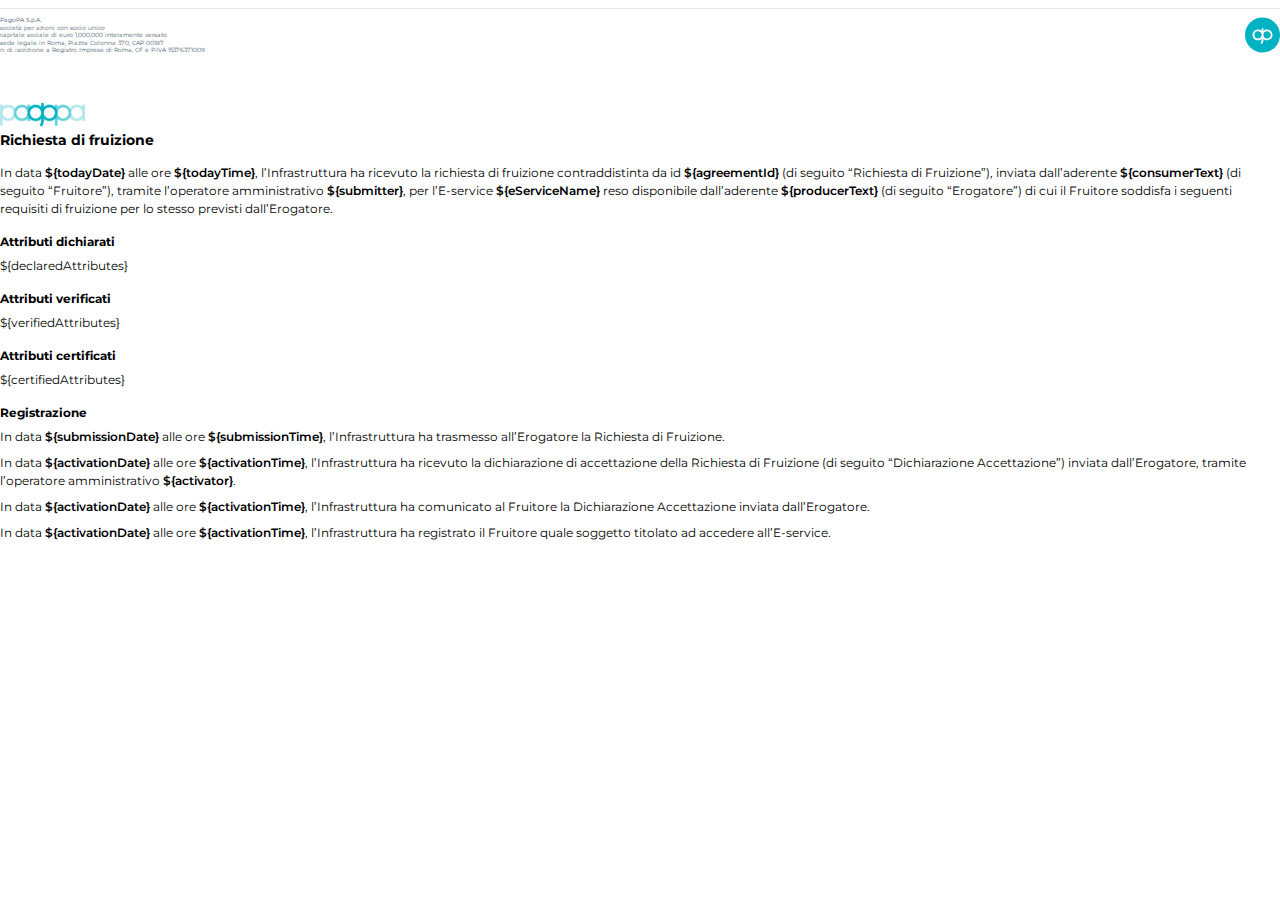
<file: src/main/resources/agreementTemplate/index.html>
<!DOCTYPE html>
<html lang="it">
<head>
    <meta charset="UTF-8">
    <meta http-equiv="X-UA-Compatible" content="IE=edge">
    <meta name="viewport" content="width=device-width, initial-scale=1.0">
    <title>Richiesta di fruizione</title>
    <link rel="stylesheet" href="./style.css" type="text/css">
</head>

<body>

<!-- Pié di pagina -->
<div class="footer">
    <hr/>
    <div class="pagopa">
        <div class="pagopa-data">
            PagoPA S.p.A.<br/>
            società per azioni con socio unico<br/>
            capitale sociale di euro 1,000,000 interamente versato<br/>
            sede legale in Roma, Piazza Colonna 370, CAP 00187<br/>
            n. di iscrizione a Registro Imprese di Roma, CF e P.IVA 15376371009
        </div>
        <div class="pictogram">
            <img src="./assets/media/pictogram_pagopa.svg"/>
        </div>
    </div>
</div>

<!-- Intestazione di pagina -->
<div class="header">
    <div class="logo">
        <img src="./assets/media/logo_pagopa.png"/>
    </div>
</div>

<!-- Titolo del documento -->
<h1>Richiesta di fruizione</h1>

<!-- Intro legale -->
<div class="legal-intro">
    In data <strong>${todayDate}</strong> alle ore <strong>${todayTime}</strong>, l’Infrastruttura ha ricevuto la
    richiesta di fruizione contraddistinta da id <strong>${agreementId}</strong> (di seguito “Richiesta di Fruizione”),
    inviata dall’aderente
    <strong>${consumerText}</strong> (di seguito “Fruitore”), tramite l’operatore amministrativo
    <strong>${submitter}</strong>,
    per l’E-service <strong>${eServiceName}</strong> reso disponibile dall’aderente <strong>${producerText}</strong>
    (di seguito “Erogatore”) di cui il Fruitore soddisfa i seguenti requisiti di fruizione per lo stesso previsti
    dall’Erogatore.
</div>
<div class="content">

    <h2>Attributi dichiarati</h2>

    ${declaredAttributes}


    <h2>Attributi verificati</h2>

    ${verifiedAttributes}


    <h2>Attributi certificati</h2>

    ${certifiedAttributes}


    <h2>Registrazione</h2>

    <div>
        In data <strong>${submissionDate}</strong> alle ore <strong>${submissionTime}</strong>, l’Infrastruttura ha
        trasmesso all’Erogatore la Richiesta di Fruizione.
    </div>

    <div>
        In data <strong>${activationDate}</strong> alle ore <strong>${activationTime}</strong>, l’Infrastruttura ha
        ricevuto la dichiarazione di accettazione della Richiesta di Fruizione (di seguito “Dichiarazione
        Accettazione”)
        inviata dall’Erogatore, tramite l’operatore amministrativo <strong>${activator}</strong>.
    </div>

    <div>
        In data <strong>${activationDate}</strong> alle ore <strong>${activationTime}</strong>, l’Infrastruttura ha
        comunicato al Fruitore la Dichiarazione Accettazione inviata dall’Erogatore.
    </div>

    <div>
        In data <strong>${activationDate}</strong> alle ore <strong>${activationTime}</strong>, l’Infrastruttura ha
        registrato il Fruitore quale soggetto titolato ad accedere all’E-service.
    </div>
</div>
</body>
</html>
</file>
<file: src/main/resources/agreementTemplate/style.css>
/* Load fonts */
@font-face {
  font-family: 'Montserrat';
  src: url('./assets/font/Montserrat-Regular.ttf') format('truetype');
  font-weight: 400;
}

@font-face {
  font-family: 'Montserrat';
  src: url('./assets/font/Montserrat-Italic.ttf') format('truetype');
  font-weight: 400;
  font-style: italic;
}

@font-face {
  font-family: 'Montserrat';
  src: url('./assets/font/Montserrat-Medium.ttf') format('truetype');
  font-weight: 500;
}

@font-face {
  font-family: 'Montserrat';
  src: url('./assets/font/Montserrat-SemiBold.ttf') format('truetype');
  font-weight: 600;
}

@font-face {
  font-family: 'Montserrat';
  src: url('./assets/font/Montserrat-Bold.ttf') format('truetype');
  font-weight: 700;
}

@page {
  margin: 2.5cm 2cm 3.5cm 2cm;
  size: a4;

  @top-center {
    content: element(header);
    vertical-align: top;
  }

  @bottom-center {
    content: element(footer);
    vertical-align: bottom;
  }
}

.header {
  position: running(header);
}

.footer {
  position: running(footer);
}

* {
  box-sizing: border-box;
}

body {
  font-family: 'Montserrat', arial, sans-serif;
  font-size: 12px;
  line-height: 18px;
  margin: 0;
}

strong {
  font-weight: 600;
}

.header img {
  width: 85px;
}

.header {
  margin-top: 48px;
}

h1 {
  font-size: 14px;
  line-height: 16px;
  margin: 0 0 16px;
  font-weight: 700;
}

h2 {
  font-size: 12px;
  line-height: 15px;
  margin: 16px 0 8px;
  font-weight: 700;
}

.footer hr {
  border: 0;
  border-top: 1px solid #E3E7EB;
  margin: 8px 0;
  padding: 0;
  height: 1px;
}

.footer .page-number:after {
  content: counter(page) " di " counter(pages);
  color: #898989;
}

.footer .pagopa {
  content: '';
  display: block;
  clear: both;
}

.footer .pagopa-data {
  color: #475A6D;
  display: inline-block;
}

.footer .pictogram {
  float: right;
}

.footer {
  margin-bottom: 12px;
  font-size: 6px;
  line-height: 7.5px;
}

.content > div {
 margin-bottom: 8px;
}
</file>
